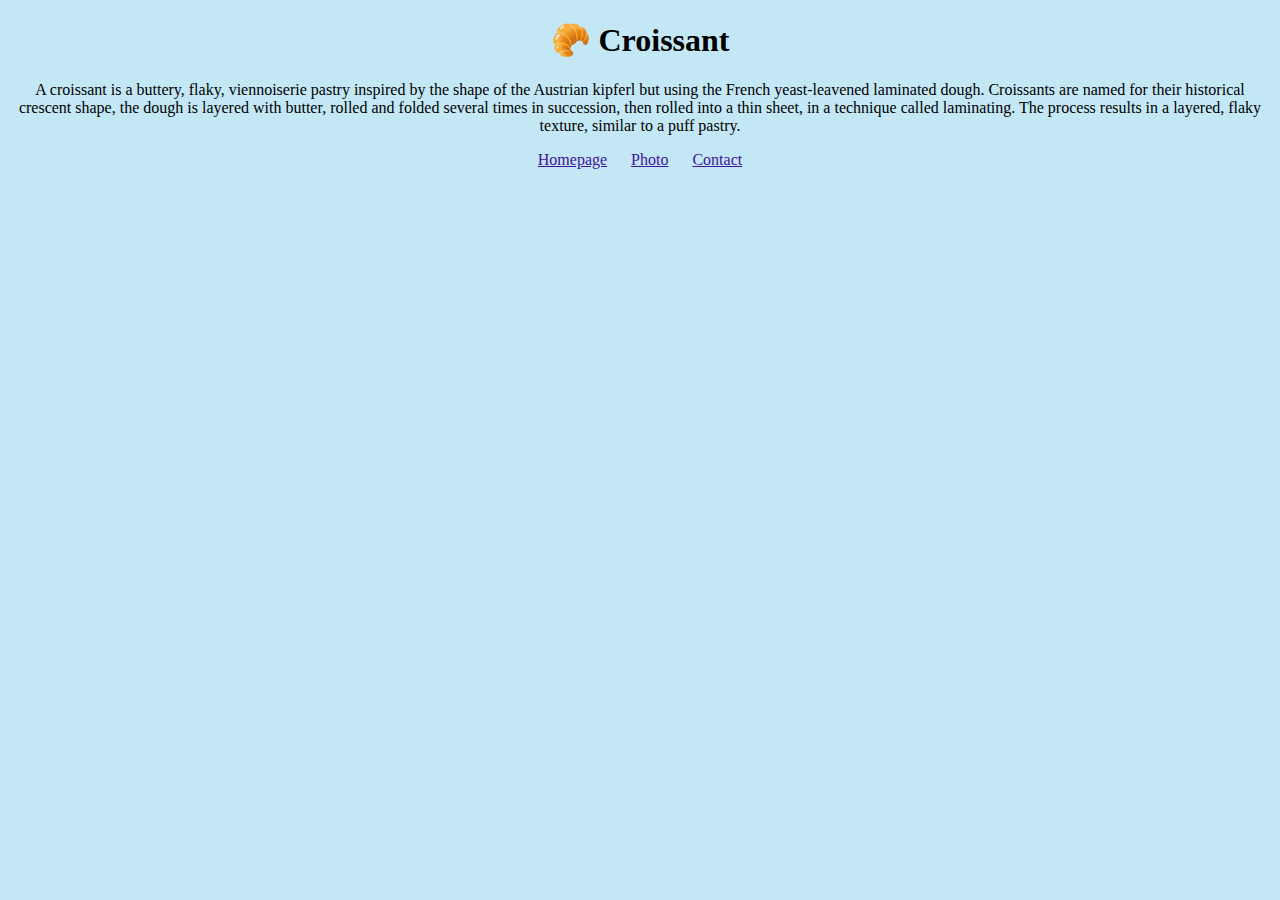
<file: index.html>
<!DOCTYPE html>
<html lang="en">

<head>
    <meta charset="UTF-8">
    <meta name="viewport" content="width=device-width, initial-scale=1.0">
    <title>The best croissant in Portugal - Bestcroissant.pt</title>
    <meta name="description" content="The best homemade croissant." />
    <link rel="stylesheet" href="/css/style.css" />
</head>

<body>
    <h1>
        🥐 Croissant
    </h1>
    <p>
        A croissant is a buttery, flaky, viennoiserie pastry inspired by the
        shape of the Austrian kipferl but using the French yeast-leavened laminated dough.
        Croissants are named for their historical crescent shape, the dough is layered with butter, rolled and folded
        several times in succession, then rolled into a thin sheet, in a technique called laminating. The process
        results in a layered, flaky texture, similar to a puff pastry.
    </p>
    <footer>
        <a href="/" title="Home"> Homepage</a>
        <a href="/photo.html" title="Croissant photo"> Photo</a>
        <a href="/contact.html" title="Contact bestcroissant.pt"> Contact</a>
    </footer>

</body>

</html>
</file>
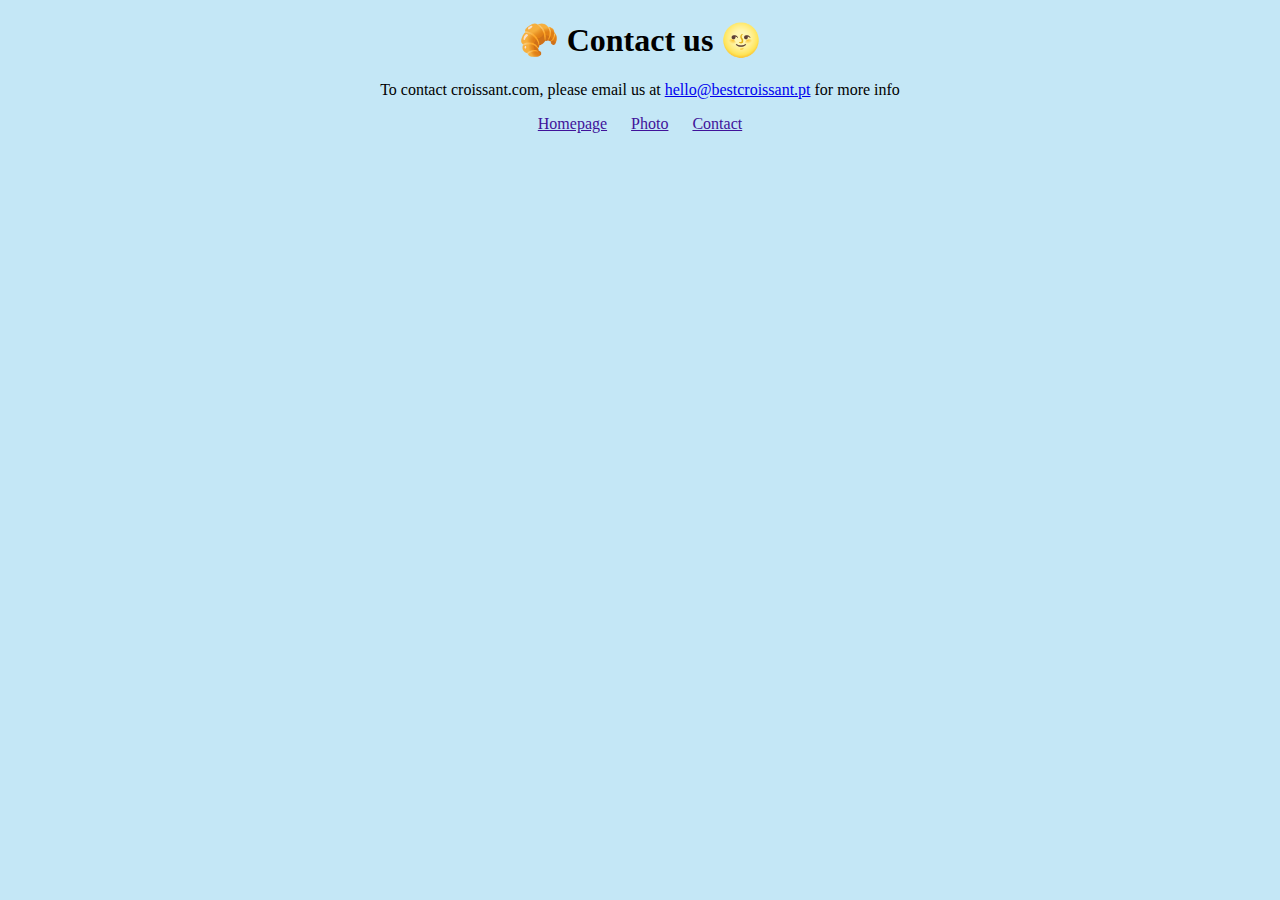
<file: contact.html>
<!DOCTYPE html>
<html lang="en">

<head>
    <meta charset="UTF-8">
    <meta name="viewport" content="width=device-width, initial-scale=1.0">
    <title>Contact us - Bestcroissant.pt</title>
    <link rel="stylesheet" href="/css/style.css" />
    <meta name="description" content="Contact bestcroissant.pt to learn more about our homemade croissants" />
</head>

<body>
    <h1>
        🥐 Contact us 🌝
    </h1>
    <p>
        To contact croissant.com, please email us at
        <a href="mailto:hello@bestcroissant.pt">hello@bestcroissant.pt</a>
        for more info
    </p>
    <footer>
        <a href="/" title="Home"> Homepage</a>
        <a href="/photo.html" title="Croissant photo"> Photo</a>
        <a href="/contact.html" title="Contact bestcroissant.pt"> Contact</a>
    </footer>

</body>

</html>
</file>
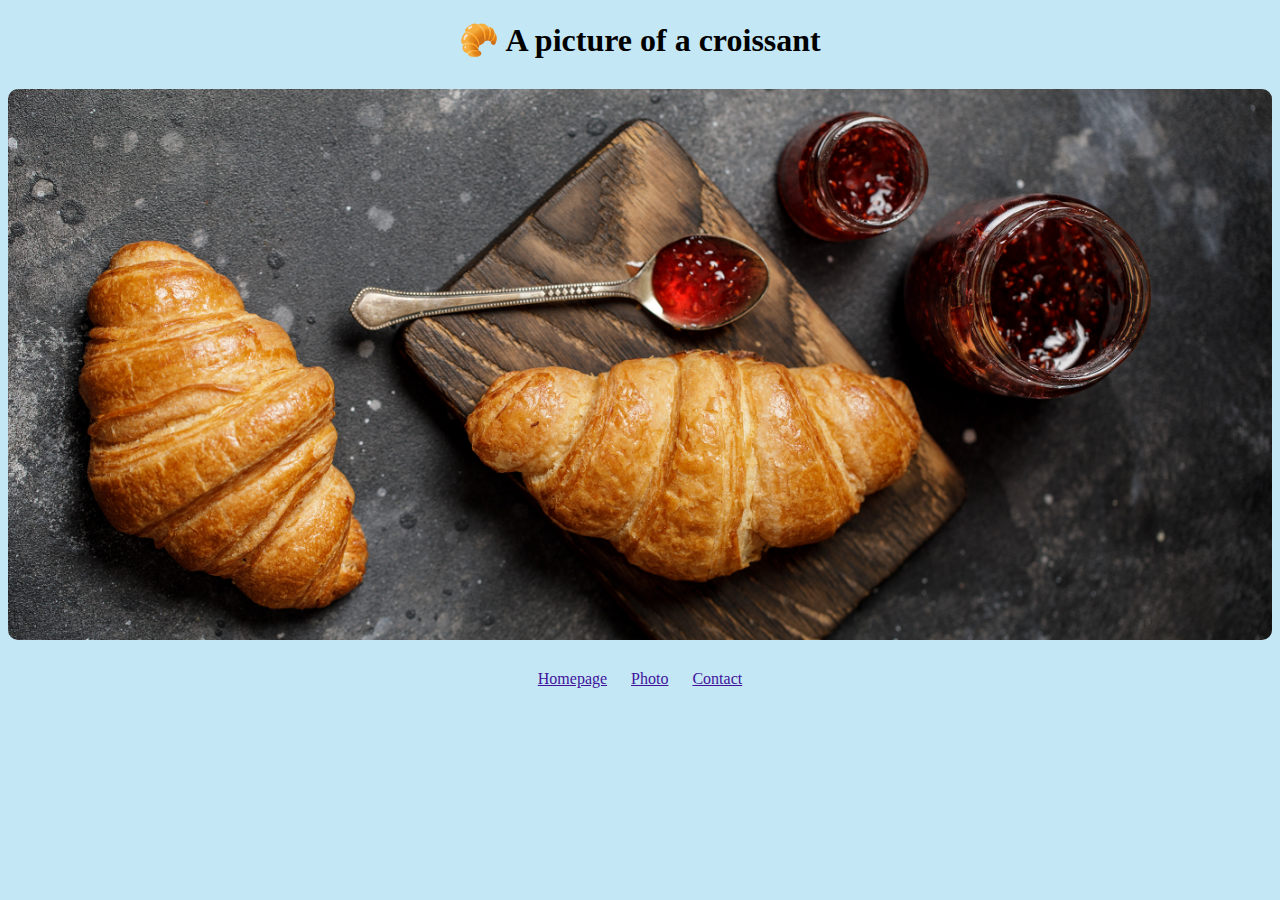
<file: photo.html>
<!DOCTYPE html>
<html lang="en">

<head>
    <meta charset="UTF-8">
    <meta name="viewport" content="width=device-width, initial-scale=1.0">
    <title>Photo of the perfect Croissant - Bestcroissant.pt</title>

    <meta name="description" content="Enjoy a perfect picture of a homemade croissant" />
    <link rel="stylesheet" href="/css/style.css" />
</head>
<h1>
    🥐 A picture of a croissant
</h1>
<img src="/images/croissant.jpg" alt="Croissants" class="croissant-photo" />
<footer>
    <a href="/" title="Home"> Homepage</a>
    <a href="/photo.html" title="Croissant photo"> Photo</a>
    <a href="/contact.html" title="Contact bestcroissant.pt"> Contact</a>
</footer>

<body>

</body>

</html>
</file>
<file: css/style.css>
body {
    background: #c4e7f6;
}

h1,
p {
    text-align: center;
}

.croissant-photo {
    max-width: 100%;
    border-radius: 10px;
    display: block;
    margin: 30px auto;
}

footer {
    text-align: center;
}

footer a {
    margin: 0 10px;
    color: rgb(64, 19, 154);
}
</file>
